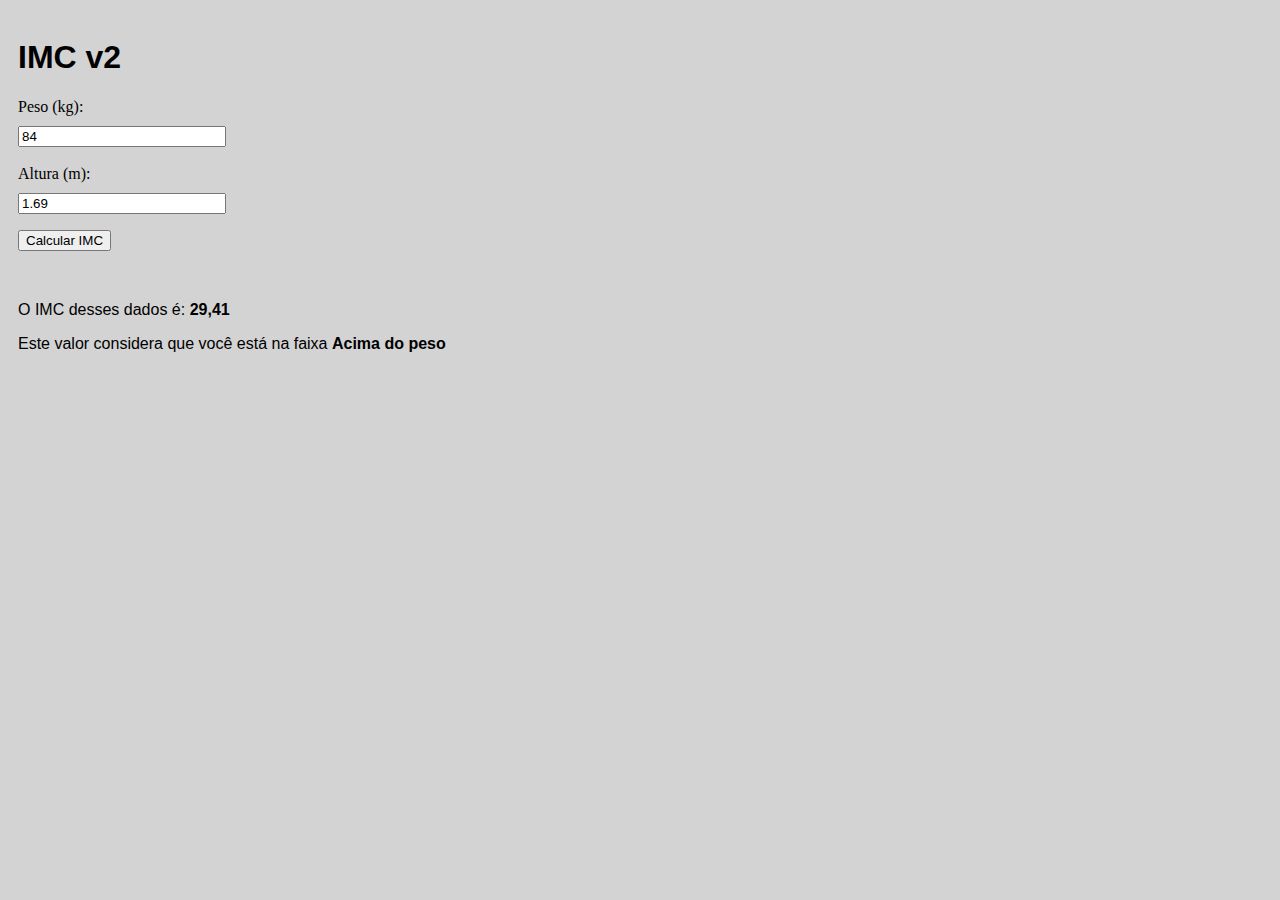
<file: imc-v2/index.html>
<!DOCTYPE html>
<html lang="en">
  <head>
    <meta charset="UTF-8" />
    <meta http-equiv="X-UA-Compatible" content="IE=edge" />
    <meta name="viewport" content="width=device-width, initial-scale=1.0" />
    <link rel="stylesheet" href="./css/style.css" />
    <title>IMC v2</title>
  </head>
  <body>
    <h1>IMC v2</h1>

    <label for="input-weight">Peso (kg):&nbsp;</label><br />
    <input id="input-weight" type="number" step="0.1" value="84"/><br /><br />

    <label for="input-height">Altura (m): </label><br />
    <input id="input-height" type="number" step="0.01" value="1.69"/>

    <p>
      <button id="button-calculate-imc">Calcular IMC</button>
    </p>

    <p id="paragraph-result">O IMC desses dados é: <strong id="imc-result"></strong></p>

    <p id="paragraph-evaluation">
      Este valor considera que você está na faixa
      <strong id="imc-evaluation"></strong>
    </p>

    <script defer src="./js/script.js"></script>
  </body>
</html>
</file>
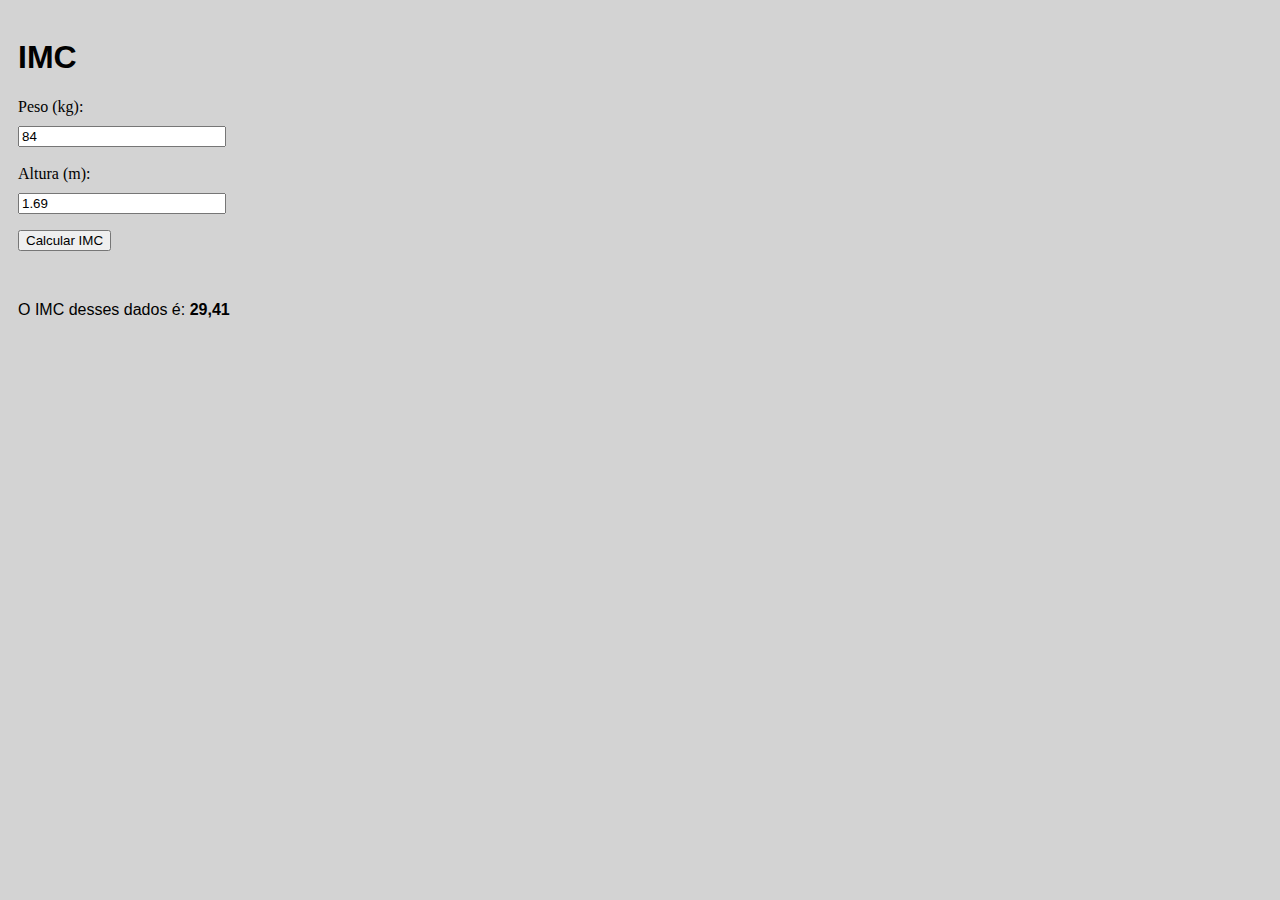
<file: imc/index.html>
<!DOCTYPE html>
<html lang="en">
  <head>
    <meta charset="UTF-8" />
    <meta http-equiv="X-UA-Compatible" content="IE=edge" />
    <meta name="viewport" content="width=device-width, initial-scale=1.0" />
    <link rel="stylesheet" href="./css/style.css" />
    <title>IMC</title>
  </head>
  <body>
    <h1>IMC</h1>

    <label for="input-weight">Peso (kg):&nbsp;</label><br />
    <input id="input-weight" type="number" step="0.1" value="84"/><br /><br />

    <label for="input-height">Altura (m): </label><br />
    <input id="input-height" type="number" step="0.01" value="1.69"/>

    <p>
      <button id="button-calculate-imc">Calcular IMC</button>
    </p>

    <p id="paragraph-result">O IMC desses dados é: <strong id="imc-result"></strong></p>
    <script defer src="./js/script.js"></script>
  </body>
</html>
</file>
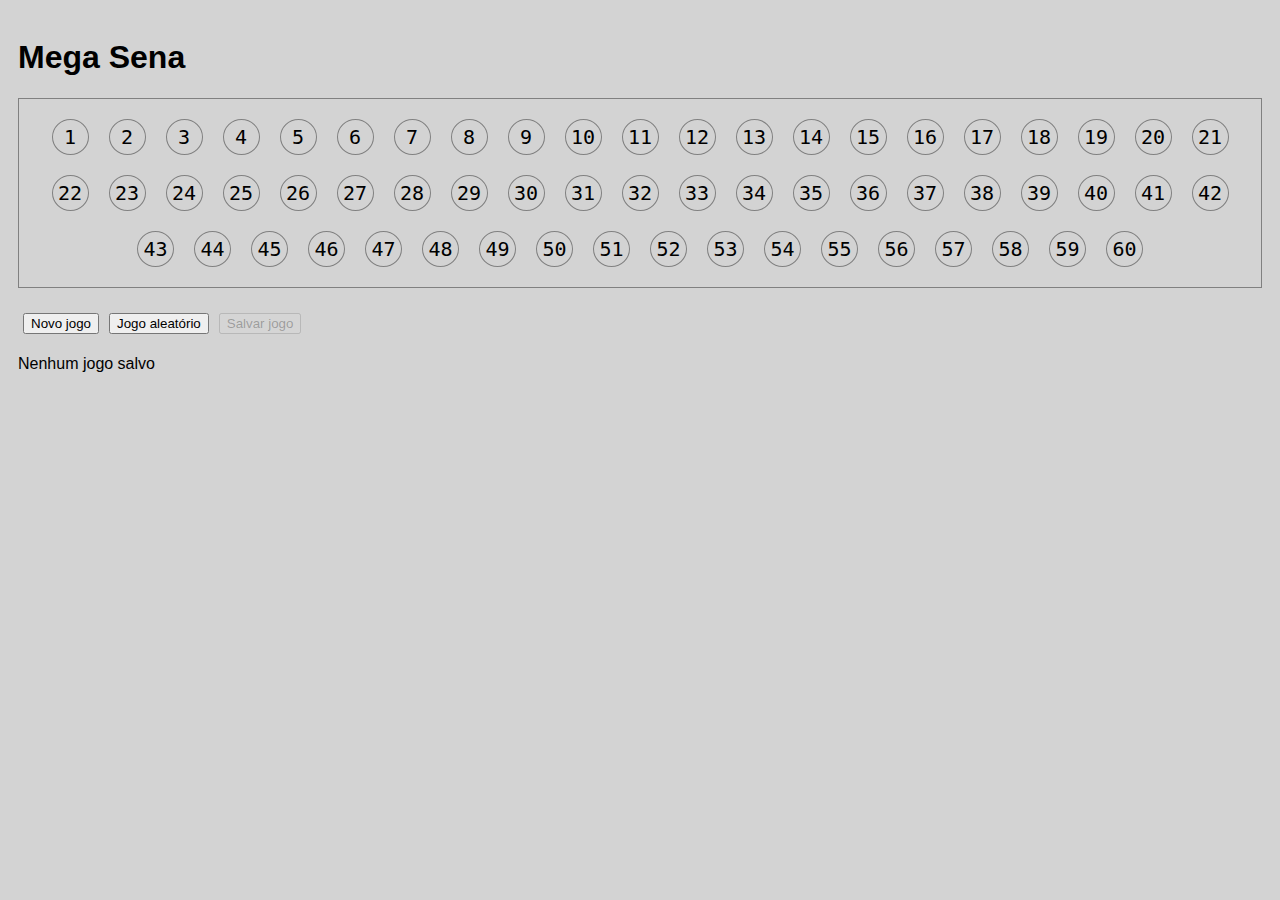
<file: mega-sena/index.html>
<!DOCTYPE html>
<html lang="en">
  <head>
    <meta charset="UTF-8" />
    <meta http-equiv="X-UA-Compatible" content="IE=edge" />
    <meta name="viewport" content="width=device-width, initial-scale=1.0" />
    <link rel="stylesheet" href="./css/style.css" />
    <title>Mega Sena</title>
  </head>
  <body>
    <header>
      <h1>Mega Sena</h1>
    </header>

    <main>
      <div id="megasena-board"></div>
      <div id="megasena-buttons"></div>
      <div id="megasena-saved-games"></div>
    </main>

    <script defer src="./js/script.js"></script>
  </body>
</html>
</file>
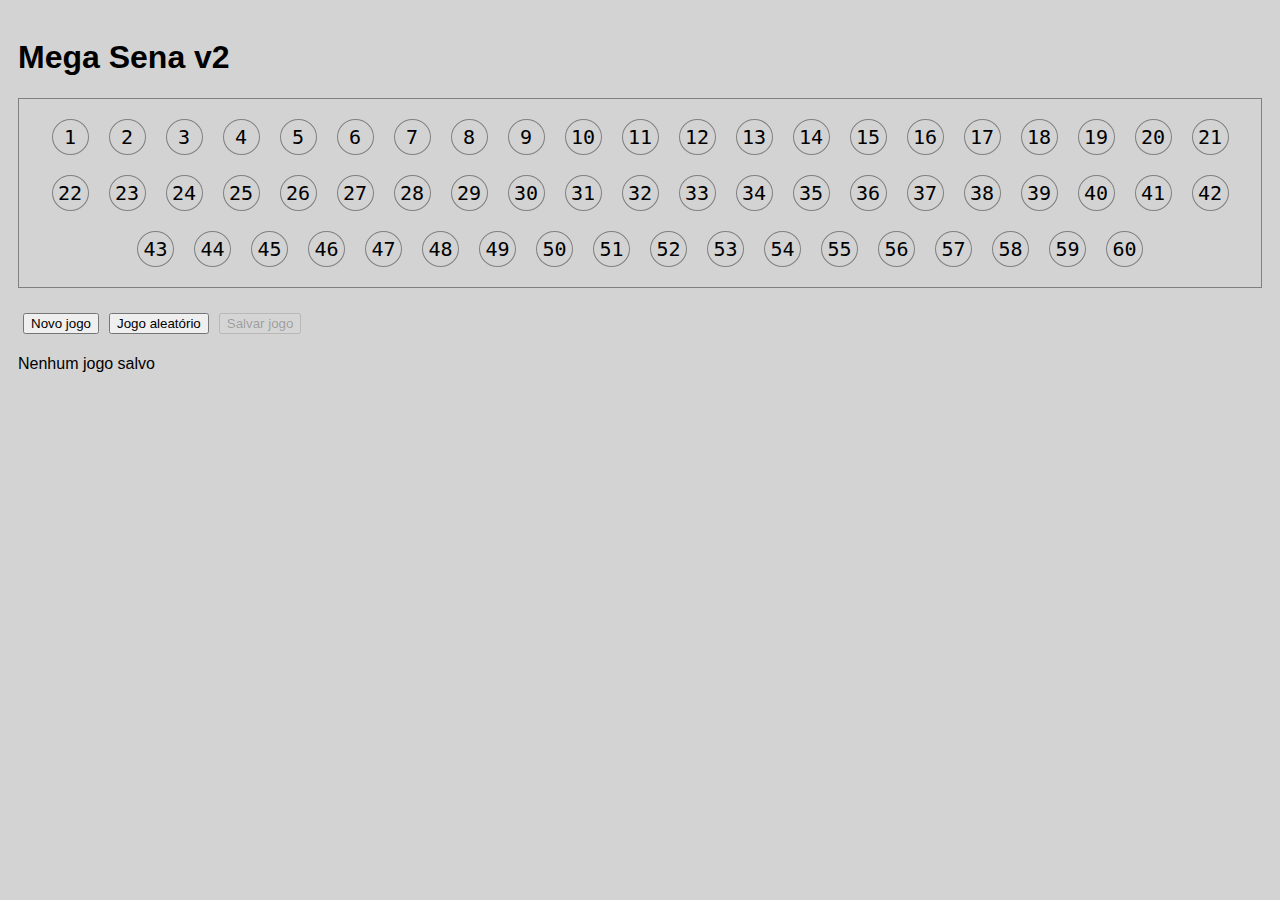
<file: mega-sena2/index.html>
<!DOCTYPE html>
<html lang="en">
  <head>
    <meta charset="UTF-8" />
    <meta http-equiv="X-UA-Compatible" content="IE=edge" />
    <meta name="viewport" content="width=device-width, initial-scale=1.0" />
    <link rel="stylesheet" href="./css/style.css" />
    <title>Mega Sena v2</title>
  </head>
  <body>
    <header>
      <h1>Mega Sena v2</h1>
    </header>

    <main>
      <div id="megasena-board"></div>
      <div id="megasena-buttons"></div>
      <div id="megasena-saved-games"></div>
    </main>

    <script defer src="./js/script.js"></script>
  </body>
</html>
</file>
<file: imc-v2/css/style.css>
body {
  padding: 10px;
  font-family: Arial, Helvetica, sans-serif;
  background-color: lightgray;
}

#paragraph-result {
  margin-top: 50px;
}

input {
  margin-top: 10px;
  width: 200px;
}

label {
  font-family: "JetBrains Mono";
}
</file>
<file: imc/css/style.css>
body {
  padding: 10px;
  font-family: Arial, Helvetica, sans-serif;
  background-color: lightgray;
}

#paragraph-result {
  margin-top: 50px;
}

input {
  margin-top: 10px;
  width: 200px;
}

label {
  font-family: "JetBrains Mono";
}
</file>
<file: mega-sena/css/style.css>
body {
  padding: 10px;
  font-family: Arial, Helvetica, sans-serif;
  background-color: lightgray;
}

button {
  cursor: pointer;
  margin: 5px;
}

.numbers {
  border: 1px solid gray;
  padding: 10px;
  list-style: none;
  font-family: monospace;
  font-size: 20px;
  text-align: center;
}

.number {
  display: inline-block;
  margin: 10px;
  border: 1px solid gray;
  width: 25px;
  border-radius: 100%;
  padding: 5px;
  user-select: none;
  cursor: pointer;
}

.selected-number {
  background-color: lightgreen;
}
</file>
<file: mega-sena2/css/style.css>
body {
  padding: 10px;
  font-family: Arial, Helvetica, sans-serif;
  background-color: lightgray;
}

button {
  cursor: pointer;
  margin: 5px;
}

.numbers {
  border: 1px solid gray;
  padding: 10px;
  list-style: none;
  font-family: monospace;
  font-size: 20px;
  text-align: center;
}

.number {
  display: inline-block;
  margin: 10px;
  border: 1px solid gray;
  width: 25px;
  border-radius: 100%;
  padding: 5px;
  user-select: none;
  cursor: pointer;
}

.selected-number {
  background-color: lightgreen;
}
</file>
